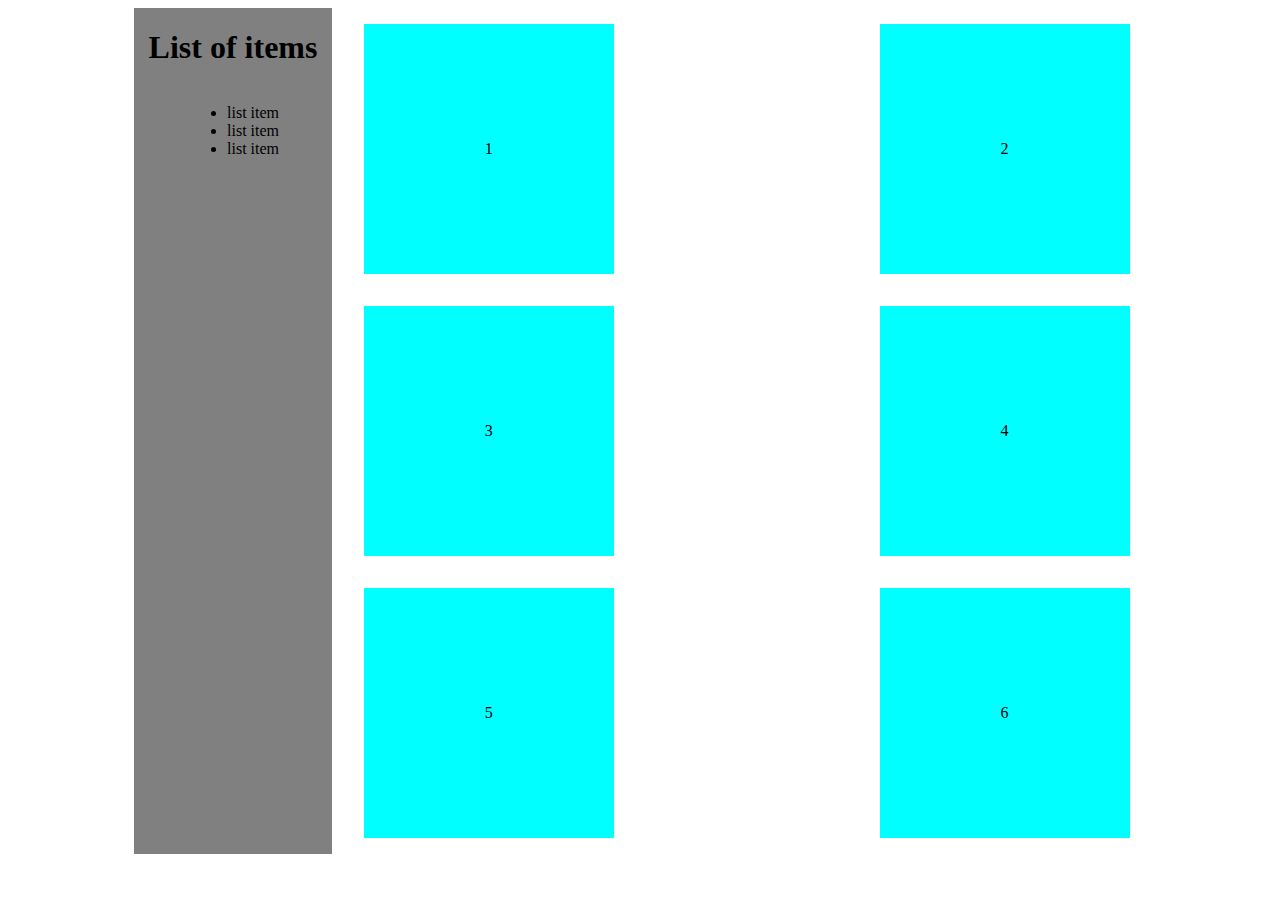
<file: flexbox layout/index.html>
<!DOCTYPE html>
<html lang="en">
  <head>
    <meta charset="UTF-8" />
    <meta http-equiv="X-UA-Compatible" content="IE=edge" />
    <meta name="viewport" content="width=device-width, initial-scale=1.0" />
    <title>FlexboxLayout</title>
    <link rel="stylesheet" href="style.css" />
  </head>
  <body>
    <div class="container">
      <div class="sidebar">
        <h1>List of items</h1>
        <ul>
          <li>list item</li>
          <li>list item</li>
          <li>list item</li>
        </ul>
      </div>
      <div class="cards">
        <div class="div_card">1</div>
        <div class="div_card">2</div>
        <div class="div_card">3</div>
        <div class="div_card">4</div>
        <div class="div_card">5</div>
        <div class="div_card">6</div>
      </div>
    </div>
  </body>
</html>
</file>
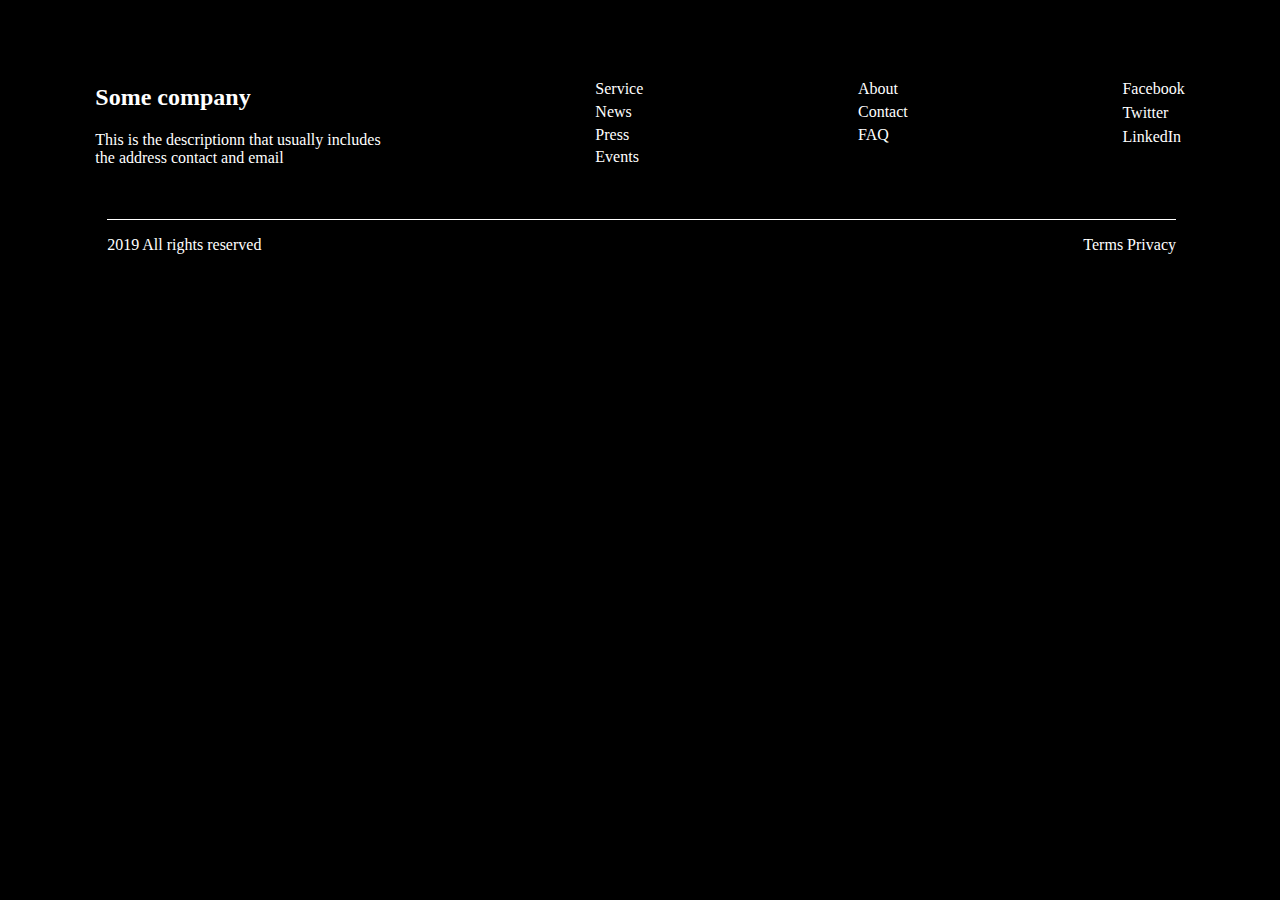
<file: footer/index.html>
<!DOCTYPE html>
<html lang="en">
  <head>
    <meta charset="UTF-8" />
    <meta http-equiv="X-UA-Compatible" content="IE=edge" />
    <meta name="viewport" content="width=device-width, initial-scale=1.0" />
    <title>Footer</title>
    <link rel="stylesheet" href="style.css" />
  </head>
  <body>
    <div class="container">
      <div class="column">
        <h2>Some company</h2>
        <p>
          This is the descriptionn that usually includes <br />
          the address contact and email
        </p>
      </div>
      <div>
        <ul>
          <li>Service</li>
          <li>News</li>
          <li>Press</li>
          <li>Events</li>
        </ul>
      </div>
      <div>
        <ul>
          <li>About</li>
          <li>Contact</li>
          <li>FAQ</li>
        </ul>
      </div>
      <div>
        <ul>
          <li>Facebook</li>
          <li>Twitter</li>
          <li>LinkedIn</li>
        </ul>
      </div>
    </div>
    <div class="small_container">
      <p>2019 All rights reserved</p>
      <p>Terms Privacy</p>
    </div>
  </body>
</html>
</file>
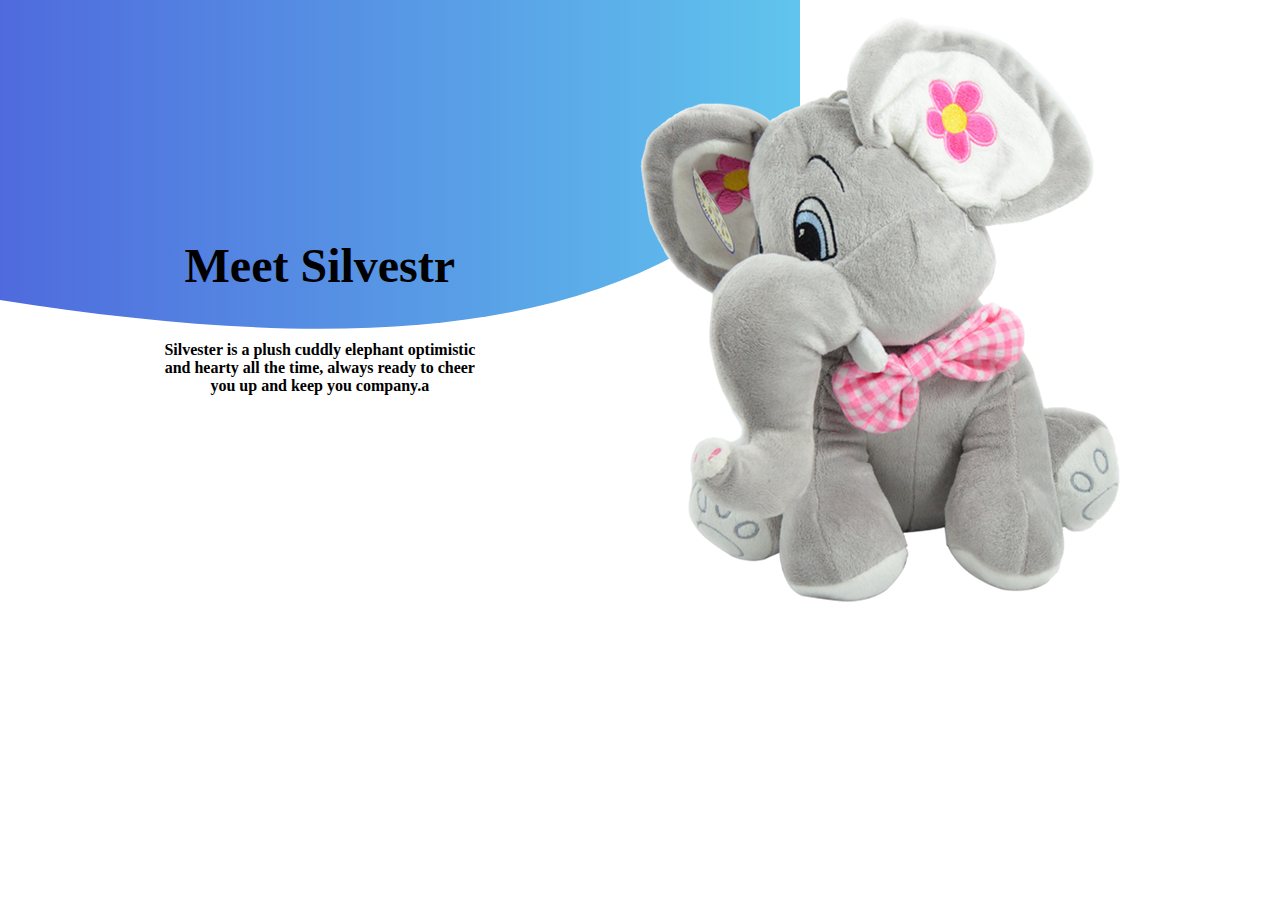
<file: silvestr/index.html>
<!DOCTYPE html>
<html lang="en">
  <head>
    <meta charset="UTF-8" />
    <meta http-equiv="X-UA-Compatible" content="IE=edge" />
    <meta name="viewport" content="width=device-width, initial-scale=1.0" />
    <title>Silvestr</title>
    <link rel="stylesheet" href="style.css" />
  </head>
  <body>
    <div class="container">
      <div class="header">
        <h1>Meet Silvestr</h1>
        <p>
          Silvester is a plush cuddly elephant optimistic <br />
          and hearty all the time, always ready to cheer <br />
          you up and keep you company.a
        </p>
      </div>

      <img src="./silvestr.png" alt="silvestr" />
    </div>
  </body>
</html>
</file>
<file: flexbox layout/style.css>
body {
  display: flex;
  justify-content: center;
}

.container {
  display: flex;
  width: 80%;
}

.cards {
  width: 100%;
  display: flex;
  flex-direction: row;
  justify-content: space-between;
  flex-wrap: wrap;
}

.div_card {
  display: flex;
  justify-content: center;
  align-items: center;
  width: 250px;
  height: 250px;
  background-color: aqua;
  margin: 1em;
}

.sidebar {
  background-color: grey;
  width: 250px;
  margin-right: 1em;
  display: flex;
  flex-direction: column;
  align-items: center;
}
</file>
<file: footer/style.css>
body {
  background-color: black;
}

.container {
  color: white;
  display: flex;
  flex-direction: row;
  justify-content: space-around;
  margin-top: 4em;
}

.small_container {
  display: flex;
  justify-content: space-between;
  margin-left: 6.2em;
  margin-right: 6em;
  margin-top: 2em;
  color: white;
  border-top: 1px solid white;
}

ul {
  list-style: none;
}

li {
  padding-bottom: 10%;
}
</file>
<file: silvestr/style.css>
.container {
  display: flex;
  flex-direction: row;
  justify-content: space-evenly;
}

.header {
  display: flex;
  flex-direction: column;
  justify-content: center;
  text-align: center;
}
body {
  width: 100%;
  background-image: url(" bg.svg");
  background-repeat: no-repeat;
  background-image: -moz-linear-gradient();
}
h1 {
  font-size: 3em;
}
p {
  font-weight: bold;
}
</file>
